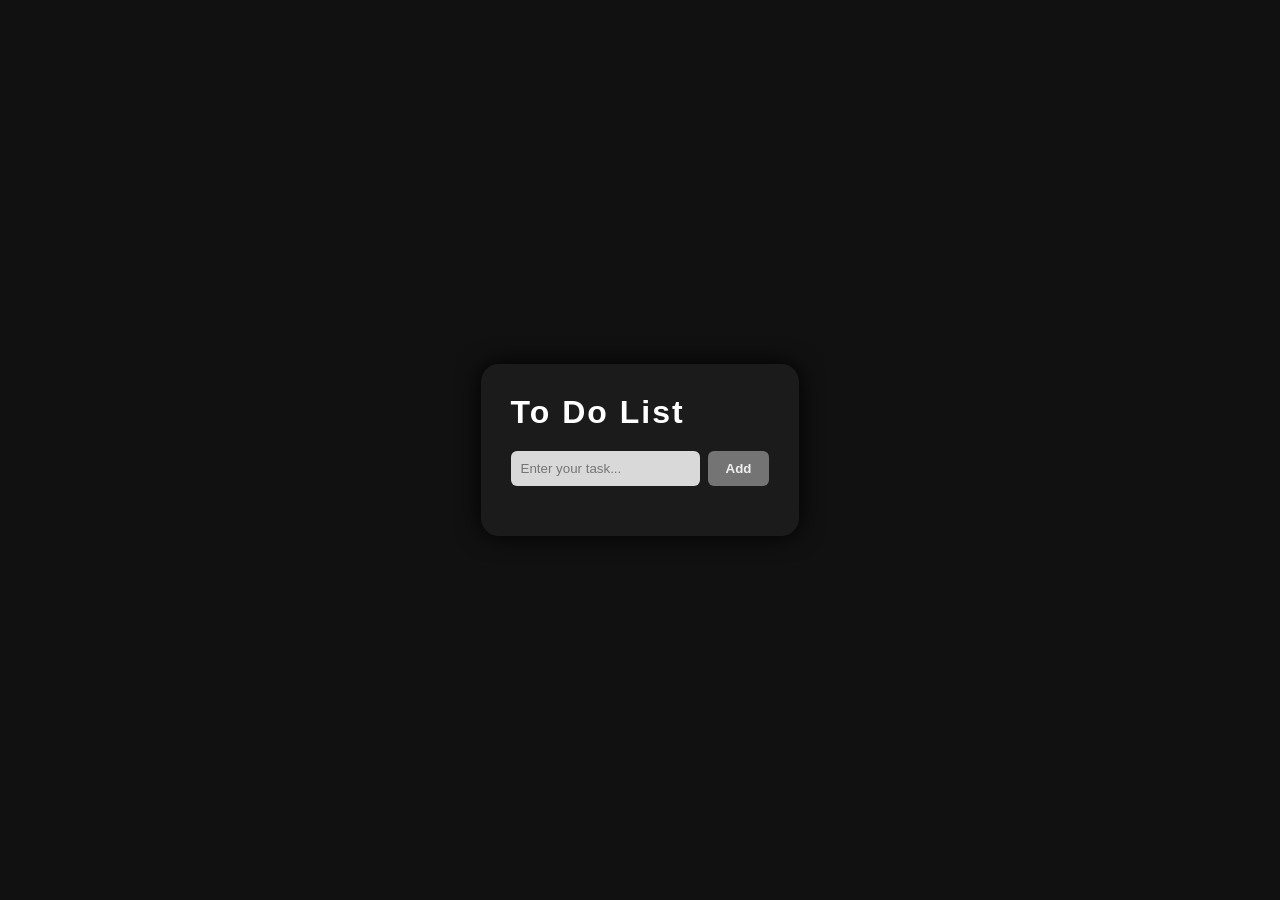
<file: todo-app/sad.html>
<!DOCTYPE html>
<html lang="en">
<head>
    <meta charset="UTF-8">
    <meta name="viewport" content="width=device-width, initial-scale=1.0">
    <title>To Do List</title>
    <link rel="stylesheet" href="asd.css">
</head>
<body>
 <div class="container">
    <h1>To Do List</h1>   
    <div class="input-box">
        <input type="text" id="taskInput" placeholder="Enter your task...">
        <button id="addBtn">Add</button>
    </div>
    <ul id="taskList"></ul>
    <button id="deleteSelectedBtn">Delete Selected</button>
 </div>
 <script src="ads.js"></script>   
</body>
</html>
</file>
<file: todo-app/asd.css>
* {
    margin: 0;
    padding: 0;
    box-sizing: border-box;
    font-family: Arial, sans-serif;
}

body {
    background: #111;
    display: flex;
    justify-content: center;
    align-items: center;
    height: 100vh;
}

.container {
    background: #1b1b1b;
    padding: 30px;
    border-radius: 18px;
    box-shadow: 0 0 25px #000;
    text-align: left;
}

h1 {
    color: white;
    margin-bottom: 20px;
    font-size: 32px;
    letter-spacing: 2px;
}
#checkbox{
    margin: 10px;
}

.input-box {
    display: flex;
    gap: 8px;
    margin-bottom: 20px;
}
.task-label {
  color: #eee !important;
}


#taskInput {
    flex: 1;
    padding: 10px;
    border-radius: 6px;
    border: none;
    outline: none;
    background: #d9d9d9;
}

#addBtn {
    padding: 10px 18px;
    border: none;
    border-radius: 6px;
    cursor: pointer;
    background: rgb(116, 116, 116);
    font-weight: bold;
    color: #eee;
    transition: 0.3s;
}

#addBtn:hover {
    background: #015d04;
}

#taskList {
    list-style: none;
}

.task-item {
    background: #777777;
    padding: 12px;
    margin-bottom: 10px;
    border-radius: 8px;
    display: flex;
    align-items: center;
    gap: 10px;
    color: rgb(255, 255, 255);
}


#taskList li input[type="checkbox"] {
    margin-right: 30px;
   
}

delete-icon {
    margin-left: auto;
    cursor: pointer;
    font-size: 20px;
    transition: 0.3s;
} 
.delImg {
  margin-left: 150px;   
  cursor: pointer;     
}


.delete-icon:hover {
    transform: scale(1.2);
}

#deleteSelectedBtn {
    display: none;
    margin-top: 10px;
    background: rgb(101, 101, 101);
    color: white;
    padding: 12px;
    border: none;
    border-radius: 8px;
    font-size: 13px;
    cursor: pointer;
    font-weight: bold;
    transition: 0.3s;
}

#deleteSelectedBtn:hover {
    background: rgb(255, 0, 0);
    transition: 0.3s;
}
</file>
